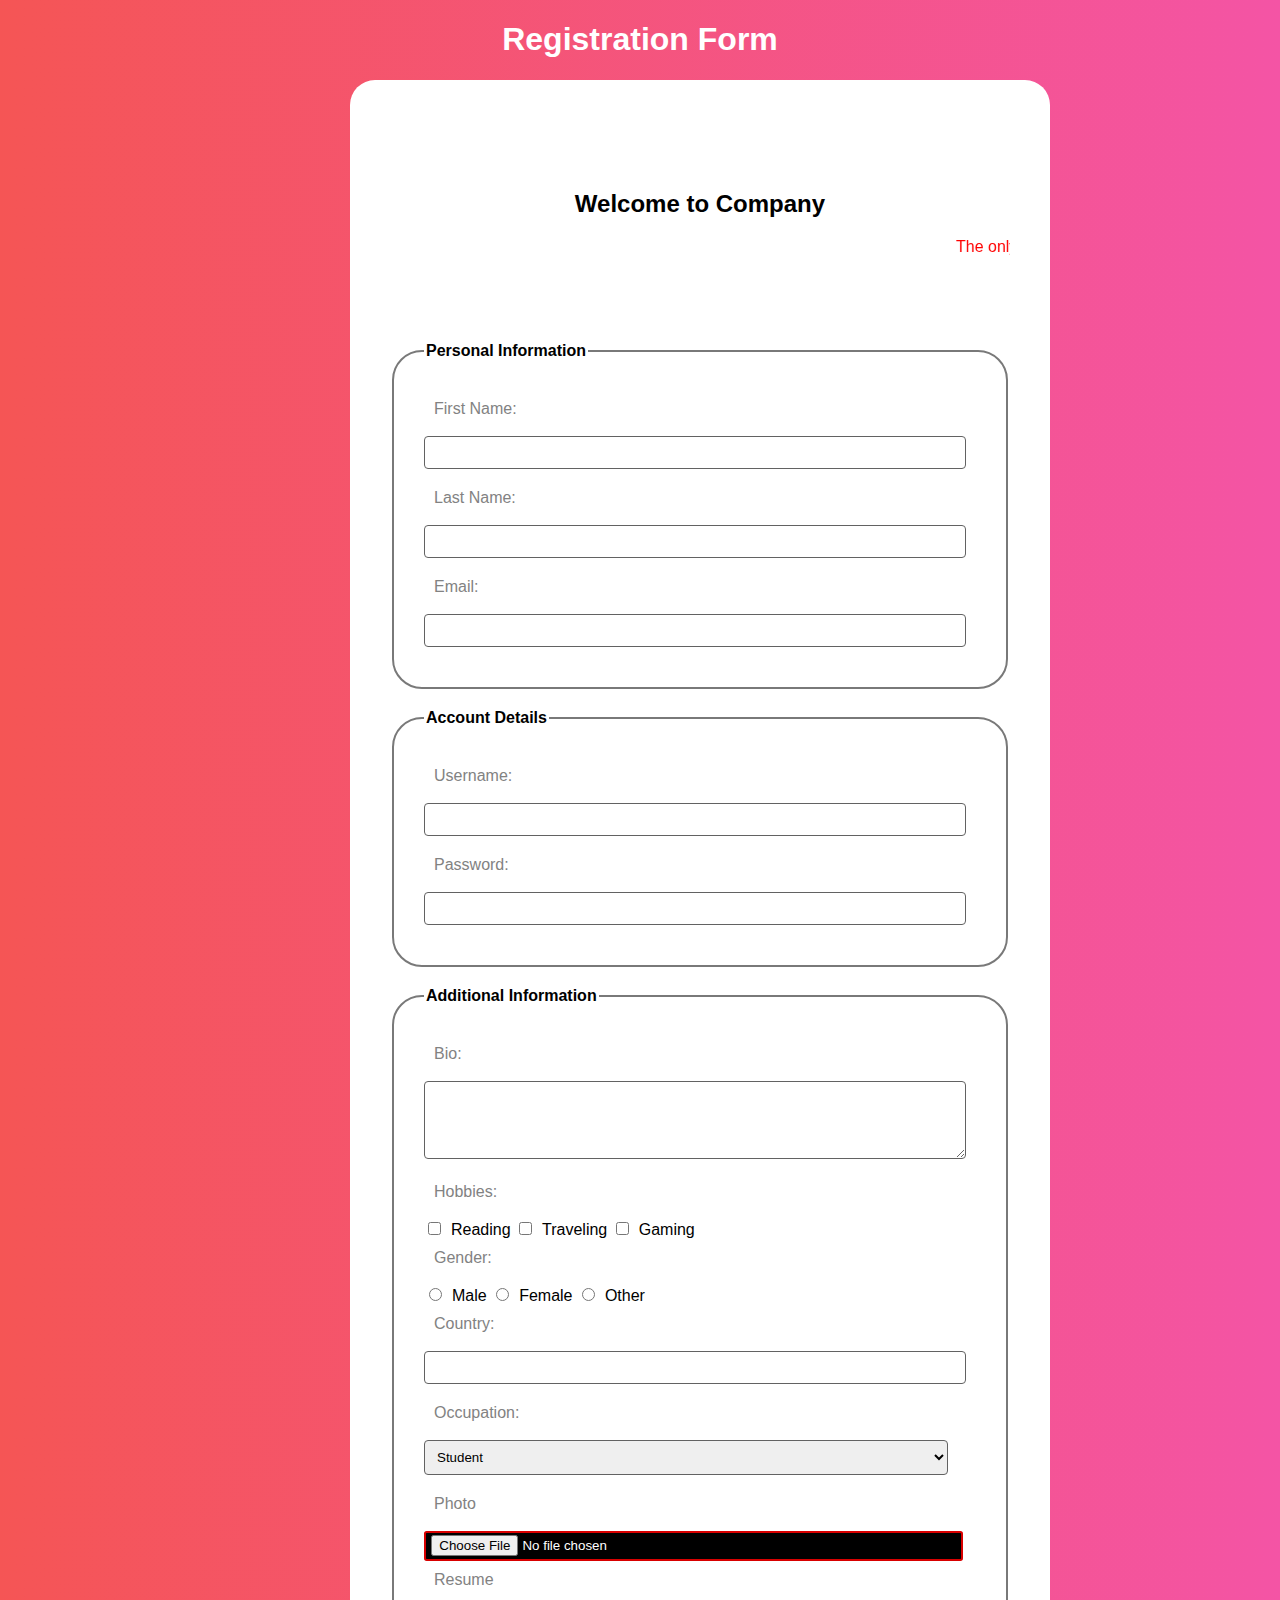
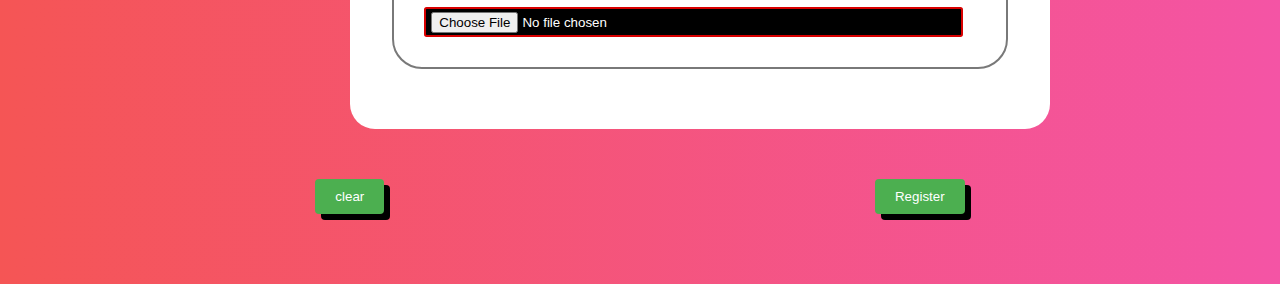
<file: form/index.html>
<!DOCTYPE html>
<html lang="en">
<head>
    <meta charset="UTF-8">
    <meta name="viewport" content="width=device-width, initial-scale=1.0">
    <title> Registration Form</title>
    <link href="style.css" rel="stylesheet">
   
</head>
<body>
    <h1>Registration Form</h1>
    <form action="/submit" method="post">
        <div class="formbox">
        <h2> Welcome to Company </h2>
        <marquee class="runtext" width="100%" direction="left" height="100px">
            The only way to do great work is to love what you do. If you haven’t found it yet, keep looking. Don’t settle. As with all matters of the heart, you’ll know when you find it.
            </marquee>
        <fieldset>
            <legend>Personal Information</legend>
            <label for="fname">First Name:</label>
            <input type="text" id="fname" name="fname" required>

            <label for="lname">Last Name:</label>
            <input type="text" id="lname" name="lname" required>

            <label for="email">Email:</label>
            <input type="email" id="email" name="email" required>
        </fieldset>

        <fieldset>
            <legend>Account Details</legend>
            <label for="username">Username:</label>
            <input type="text" id="username" name="username" required>

            <label for="password">Password:</label>
            <input type="password" id="password" name="password" required>
        </fieldset>

        <fieldset>
            <legend>Additional Information</legend>
            <label for="bio">Bio:</label>
            <textarea id="bio" name="bio" rows="4"></textarea>
            
            <label for="hobbies">Hobbies:</label>
            <input type="checkbox" id="hobby1" name="hobbies" value="Reading">Reading
            <input type="checkbox" id="hobby2" name="hobbies" value="Traveling">Traveling
            <input type="checkbox" id="hobby3" name="hobbies" value="Gaming">Gaming
            
            <label for="gender">Gender:</label>
            <input type="radio" id="male" name="gender" value="Male">Male
            <input type="radio" id="female" name="gender" value="Female">Female
            <input type="radio" id="other" name="gender" value="Other">Other
            
            <label for="country">Country:</label>
            <input type="text" id="country" name="country" list="countrylist">
            <datalist id="countrylist">
                <option value="United States">
                <option value="Canada">
                <option value="United Kingdom">
                <option value="Australia">
                <option value="India">
            </datalist>
            
            <label for="occupation">Occupation:</label>
            <select id="occupation" name="occupation">
                <option value="Student">Student</option>
                <option value="Employed">Employed</option>
                <option value="Self-Employed">Self-Employed</option>
                <option value="Unemployed">Unemployed</option>
            </select>
            <label> Photo </label>
            <input type="file" value="upload resume" name="resume">
            <label> Resume </label>
            <input type="file" value="upload resume" name="resume">
        </fieldset>
    </div>
    <div class="btn">
        <input type="reset" value="clear">
        <input type="submit" value="Register">
    </div>
    </form>


</body>
</html>
</file>
<file: form/style.css>
body {
    font-family: Arial, sans-serif;
    margin: 20px;
    background: linear-gradient(to right, #f55555, #f454a5);
}
h1 {
    text-align: center;
    color: white;
}
h2 {
    text-align: center;
    color: rgb(0, 0, 0);
    padding-top: 50px;
}
.runtext {
    color: rgb(255, 0, 0);
}
.formbox{
    width: 50%; 
    height: 100%;
    padding: 40px;
    align-items: center;
    margin-left: 330px;
    background-color: white;
    border-radius: 25px;
}
fieldset {
    border: 2px solid #797979;
    padding: 30px;
    margin-bottom: 20px;
    border-radius: 30px;
}
legend {
    font-weight: bold;
}
label {
    padding: 10px;
    display: block;
    margin-bottom: 8px;
    color: rgb(130, 130, 130);
}
input[type="text"], input[type="email"], input[type="password"], textarea, select {
    width: 95%;
    padding: 8px;
    margin-bottom: 10px;
    border: 1px solid #626262;
    border-radius: 4px;
}
input[type="checkbox"], input[type="radio"] {
    margin-right: 10px;
}
input[type="file"] {
    width: 95%;
    color: rgb(255, 255, 255);
    border: 2px solid #d80000;
    padding: 0.2em 0.4em;
    border-radius: 0.2em;
    background-color: #000000;
    transition: 1s;
}

.btn{
    padding: 50px;
    display: flex;
    justify-content:space-around;
}

input[type="reset"] {
    background-color: #4CAF50;
    color: white;
    padding: 10px 20px;
    border: none;
    border-radius: 4px;
    cursor: pointer;
    box-shadow: 6px 6px black;
}

input[type="submit"] {
    background-color: #4CAF50;
    color: white;
    padding: 10px 20px;
    border: none;
    border-radius: 4px;
    cursor: pointer;
    box-shadow: 6px 6px black;
}
input[type="reset"]:hover {
    background-color: #f80c0c;
}
input[type="submit"]:hover {
    background-color: #326bfc;
}
</file>
